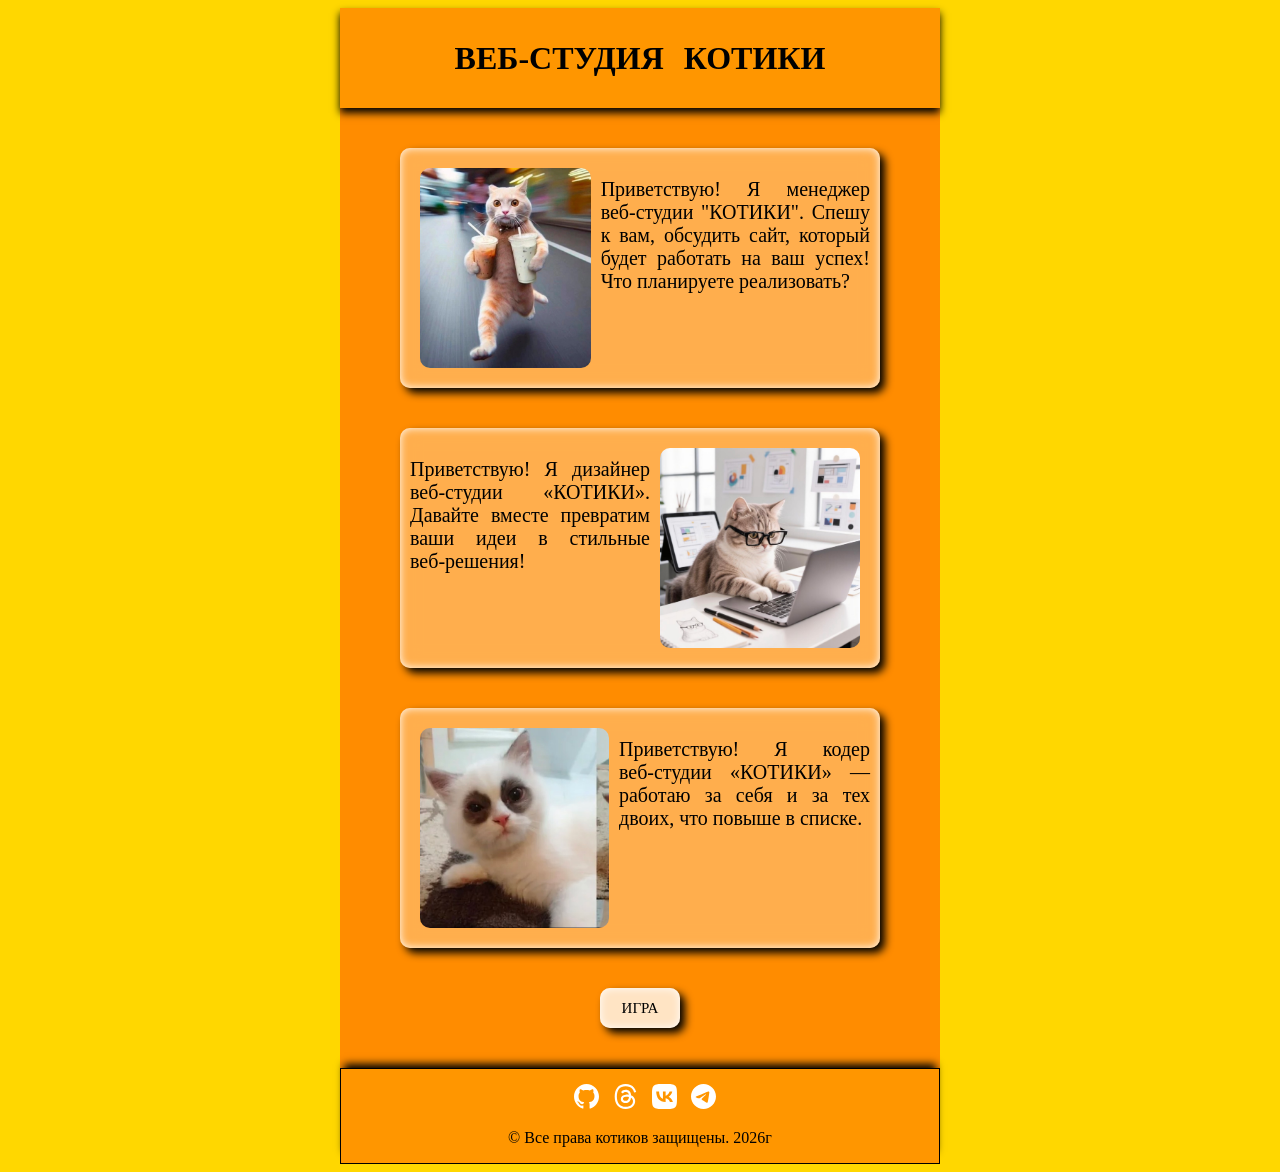
<file: index.html>
<!DOCTYPE html>
<html lang="en">
<head>
    <meta charset="UTF-8">
    <meta name="viewport" content="width=device-width, initial-scale=1.0">
    <link rel="stylesheet" href="./styles/style.css">
    <title>веб-студия котики</title>
</head>
<body>
    <div class="wrapper">
        <header>
            <h1>ВЕБ-СТУДИЯ</h1><h1>КОТИКИ</h1>
        </header>
        <main>
            <section>
                <img src="./images/manager.jpeg">
                <p>Приветствую! Я менеджер веб‑студии "КОТИКИ". Спешу к вам, обсудить сайт, который будет работать на ваш успех! Что планируете реализовать?</p>
            </section>
            <section>
                <p>Приветствую! Я дизайнер веб‑студии «КОТИКИ». Давайте вместе превратим ваши идеи в стильные веб‑решения!</p>
                <img src="./images/designer.jpeg">
            </section>
            <section>
                <img src="./images/koder.jpeg">
                <p>Приветствую! Я кодер веб‑студии «КОТИКИ» — работаю за себя и за тех двоих, что повыше в списке. </p>
            </section>
            <a href="./pages/game.html" class="button">ИГРА</a>
        </main>
        <footer>
            <div class="social">
                <a href="https://github.com/AlexGukov44?tab=repositories"
                    target="_blank"
                    rel="noopener noreferrer"
                    referrerpolicy="no-referrer">
                    <img src="./icons/githab.svg" alt="githab">
                </a>
                <a href="https://e.mail.ru/compose/?To=alexrabota44@mail.ru"
                    target="_blank"
                    rel="noopener noreferrer"
                    referrerpolicy="no-referrer">
                    <img src="./icons/mail.svg" alt="mail">
                </a>
                <a href="https://vk.ru/bars44"
                    target="_blank"
                    rel="noopener noreferrer"
                    referrerpolicy="no-referrer">
                    <img src="./icons/vk.svg" alt="vk">
                </a>
                <a href="https://t.me/@aleksandrB13"
                    target="_blank"
                    rel="noopener noreferrer"
                    referrerpolicy="no-referrer">
                    <img src="./icons/tg.svg" alt="tg">
                </a>
            </div>
            <p>&copy; Все права котиков защищены. 2026г</p>
        </footer>
    </div>
</body>
</html>
</file>
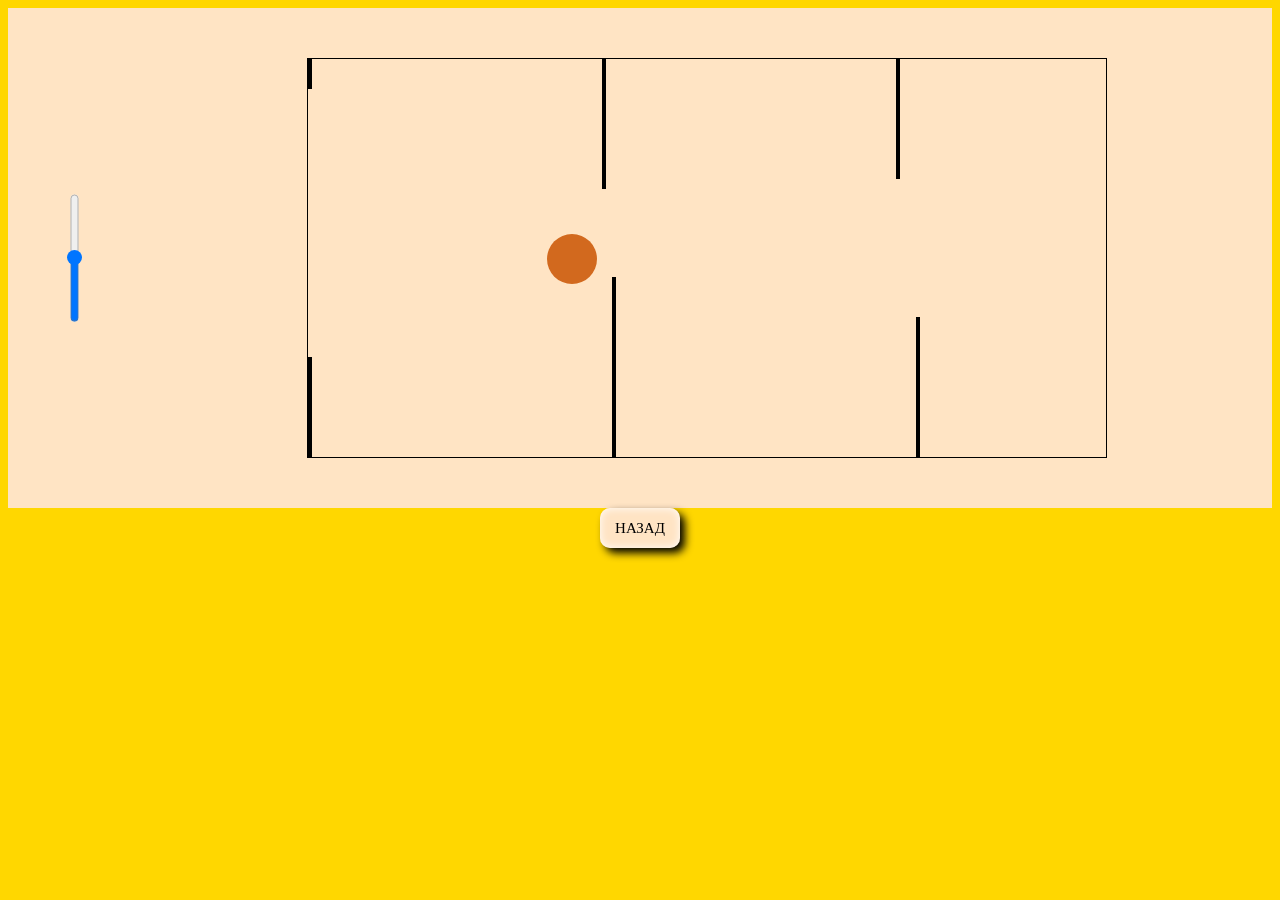
<file: pages/game.html>
<!DOCTYPE html>
<html lang="en">
<head>
    <meta charset="UTF-8">
    <meta name="viewport" content="width=device-width, initial-scale=1.0">
    <link rel="stylesheet" href="../styles/style.css">
    <title>игра от котиков</title>
</head>
<body>
    <div class="body-game">
        <input type="range" id="height-range" min="0" max="100" value="50">
        <div class="field">
            <div class="top-container">
                <div class="upper-item1"></div>
                <div class="upper-item2"></div>
                <div class="upper-item3"></div>
                <div class="upper-item4"></div>
                <div class="upper-item5"></div>
                <div class="upper-item6"></div>
                <div class="upper-item1"></div>
                <div class="upper-item2"></div>
                <div class="upper-item3"></div>
                <div class="upper-item4"></div>
                <div class="upper-item5"></div>
                <div class="upper-item6"></div>
            </div>
            <div class="user"></div>
            <div class="bottom-container">
                <div class="upper-item1"></div>
                <div class="upper-item2"></div>
                <div class="upper-item3"></div>
                <div class="upper-item4"></div>
                <div class="upper-item5"></div>
                <div class="upper-item6"></div>
                <div class="upper-item1"></div>
                <div class="upper-item2"></div>
                <div class="upper-item3"></div>
                <div class="upper-item4"></div>
                <div class="upper-item5"></div>
                <div class="upper-item6"></div>
            </div>
        </div>
    </div>
    <a href="../index.html" class="button">НАЗАД</a>
    <script src="../scrips/script.js"></script>
</body>
</html>
</file>
<file: styles/style.css>
* {
    box-sizing: border-box;
}

body {
    background-color: gold;
}
.body-game {
    background-color: bisque;
    height: 100%;
    display: flex;
}

input {
    transform: rotate(-90deg);
}

.wrapper {
    width: 600px;
    margin: 0 auto;
    background-color: #FF8C00;
}

header {
    display: flex;
    justify-content: center;
    align-items: center;
    background-color: #FF9600;
    height: 100px;
    margin-top: 0;
    box-shadow: 0 5px 8px;
    gap: 20px;
}

section {
    width: 80%;
    display: flex;
    margin: 0 auto;
    margin-top: 40px;
    margin-bottom: 40px;
    padding: 10px;
    border-radius: 10px;
    background-color: rgba(255, 255, 255, 0.3);
    backdrop-filter: blur(10px);
    box-shadow: 5px 5px 8px, inset 0 0 8px white;
}

section img {
    width: 200px;
    height: 200px;
    margin: 10px;
    border-radius: 10px;
}
section p {
    text-align: justify;
    font-size: 20px;
}

.field {
    position: relative;
    display: flex;
    flex-direction: column;
    justify-content: space-between;
    width: 800px;
    height: 400px;
    margin: 50px auto;
    border: 1px solid black;
    overflow: hidden;
}
.user {
    position: absolute;
    width: 50px;
    height: 50px;
    border-radius: 50%;
    background-color: chocolate;
    position: absolute;
    left: 30%;
    z-index: 10;
    top: 0; 
}

@keyframes move {
    from {
    transform: translateX(100%); 
    }
    to {
        transform: translateX(-100%);  
    }
}
@keyframes move2 {
    from {
    transform: rotate(180deg) translateX(-100%);
    }
    to {
        transform: rotate(180deg) translateX(100%);
    }
}


.top-container {
    display: flex;
    flex-direction: row;
    flex-wrap: nowrap;       /* Обязательно: чтобы элементы не переносились */
    gap: 290px;
    animation: move 5s linear infinite;
}

.upper-item1 {
    width: 5px;
    height: 30px;
    border: 2px solid black;
}
.upper-item2 {
    width: 5px;
    height: 130px;
    border: 2px solid black;
}
.upper-item3 {
    width: 5px;
    height: 120px;
    border: 2px solid black;
}
.upper-item4 {
    width: 5px;
    height: 140px;
    border: 2px solid black;
}
.upper-item5 {
    width: 5px;
    height: 180px;
    border: 2px solid black;
}
.upper-item6 {
    width: 5px;
    height: 100px;
    border: 2px solid black;
}
.bottom-container {
    display: flex;
    flex-direction: row;
    flex-wrap: nowrap;       /* Обязательно: чтобы элементы не переносились */
    justify-content: flex-end;
    gap: 300px;
    transform: rotate(180deg);
    animation: move2 5s linear 0.25s infinite;
}


.button {
    width: 80px;
    height: 40px;
    display: block;
    margin: 0 auto;
    margin-bottom: 40px;
    text-decoration: none;
    font-size: 15px;
    color: black;
    text-align: center;
    line-height: 40px;
    background-color: bisque;
    border-radius: 10px;
    box-shadow: 5px 5px 8px, inset 0 0 8px white;
}


footer {
    background-color: #FF9600;
    border: 1px solid black;
    text-align: center;
    box-shadow: 0 -8px 8px -4px;
}
.social {
    margin: 15px 0;
}
.social a {
    text-decoration: none;
}
.social img {
    width: 25px;
    margin-left: 10px;
}


@media (max-width: 500px) {
    .wrapper {
        width: 100%;
    }
    header {
        display: block;
        text-align: center;
        padding-top: 5px;
        padding-bottom: 5px;
        height: auto;
    }
    section {
        display: block;
        text-align: center;
    }
}
</file>
